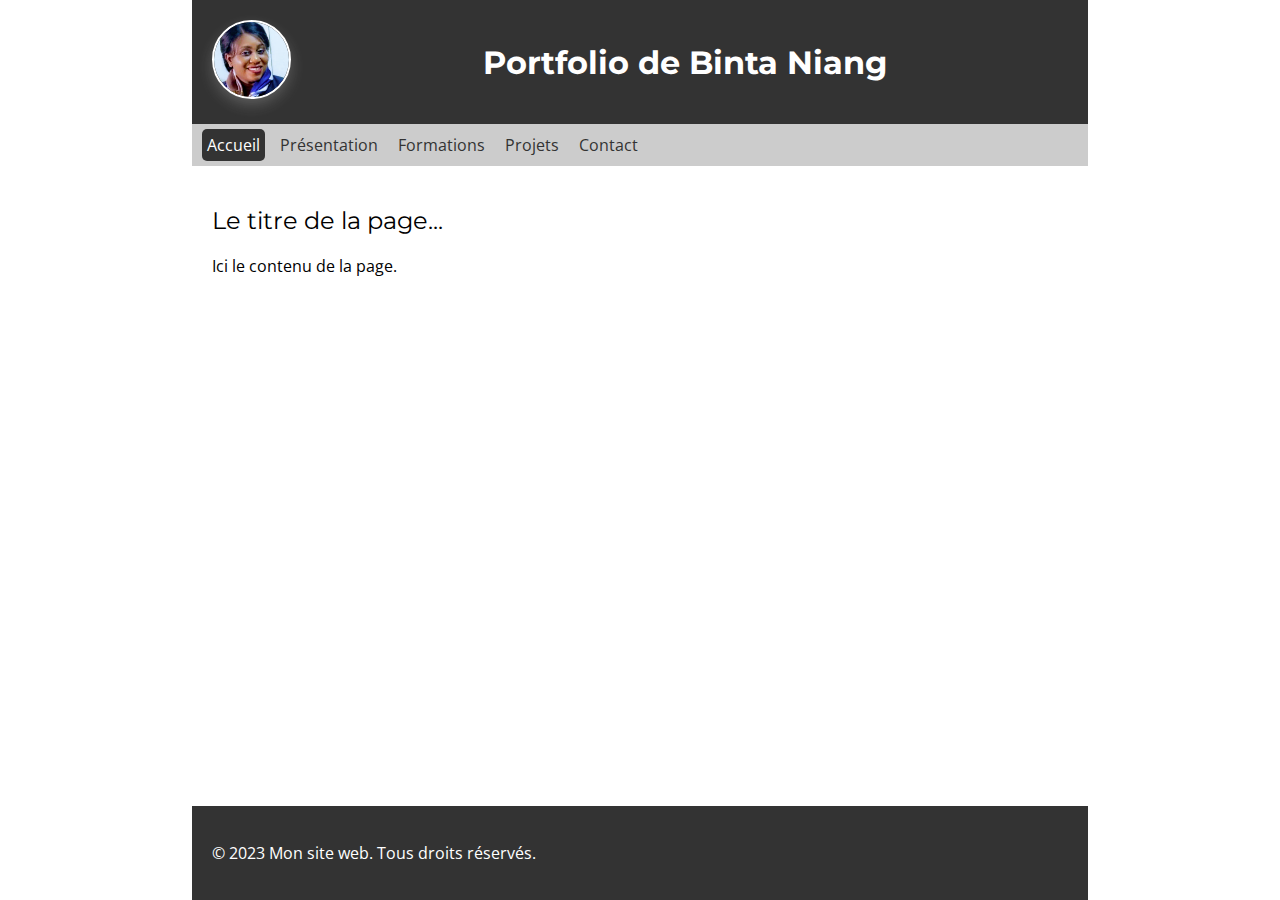
<file: projet-front-binta/index.html>
<!DOCTYPE html>
<html lang="fr">
<head>
  <meta charset="UTF-8">
  <meta http-equiv="X-UA-Compatible" content="IE=edge">
  <meta name="viewport" content="width=device-width, initial-scale=1.0">
  <link rel="stylesheet" href="css/styles.css">
  <link rel="stylesheet" href="css/responsive.css">
  <title>Portfolio de Binta Niang</title>
</head>
<body>

  <!-- Header -->
  <header>
    <a href="index.html">
      <img src="img/logo.png" alt="mon-logo"/>
    </a>
    <h1>Portfolio de Binta Niang</h1>
    <div class="burger-menu">
      <span></span>
      <span></span>
      <span></span>
    </div>
  </header>
  <!-- Fin Header -->

  <!-- Navigation -->
  <nav>
    <ul>
      <li><a href="index.html" class="active">Accueil</a></li>
      <li><a href="#">Présentation</a></li>
      <li><a href="#">Formations</a></li>
      <li><a href="projets.html">Projets</a></li>
      <li><a href="contact.html" href="#">Contact</a></li>
    </ul>
  </nav>
  <!-- Fin Navigation -->

  <!-- Partie Main -->
  <main>
    <h2>Le titre de la page...</h2>
    <p>Ici le contenu de la page.</p>
  </main>
  <!-- Fin Partie Main -->

  <!-- Footer -->
  <footer>
    <p>&copy; 2023 Mon site web. Tous droits réservés.</p>
  </footer>
  <!-- Fin Footer -->

  <script src="https://code.jquery.com/jquery-3.6.0.min.js"></script>
  <script src="js/script.js"></script>
</body>
</html>
</file>
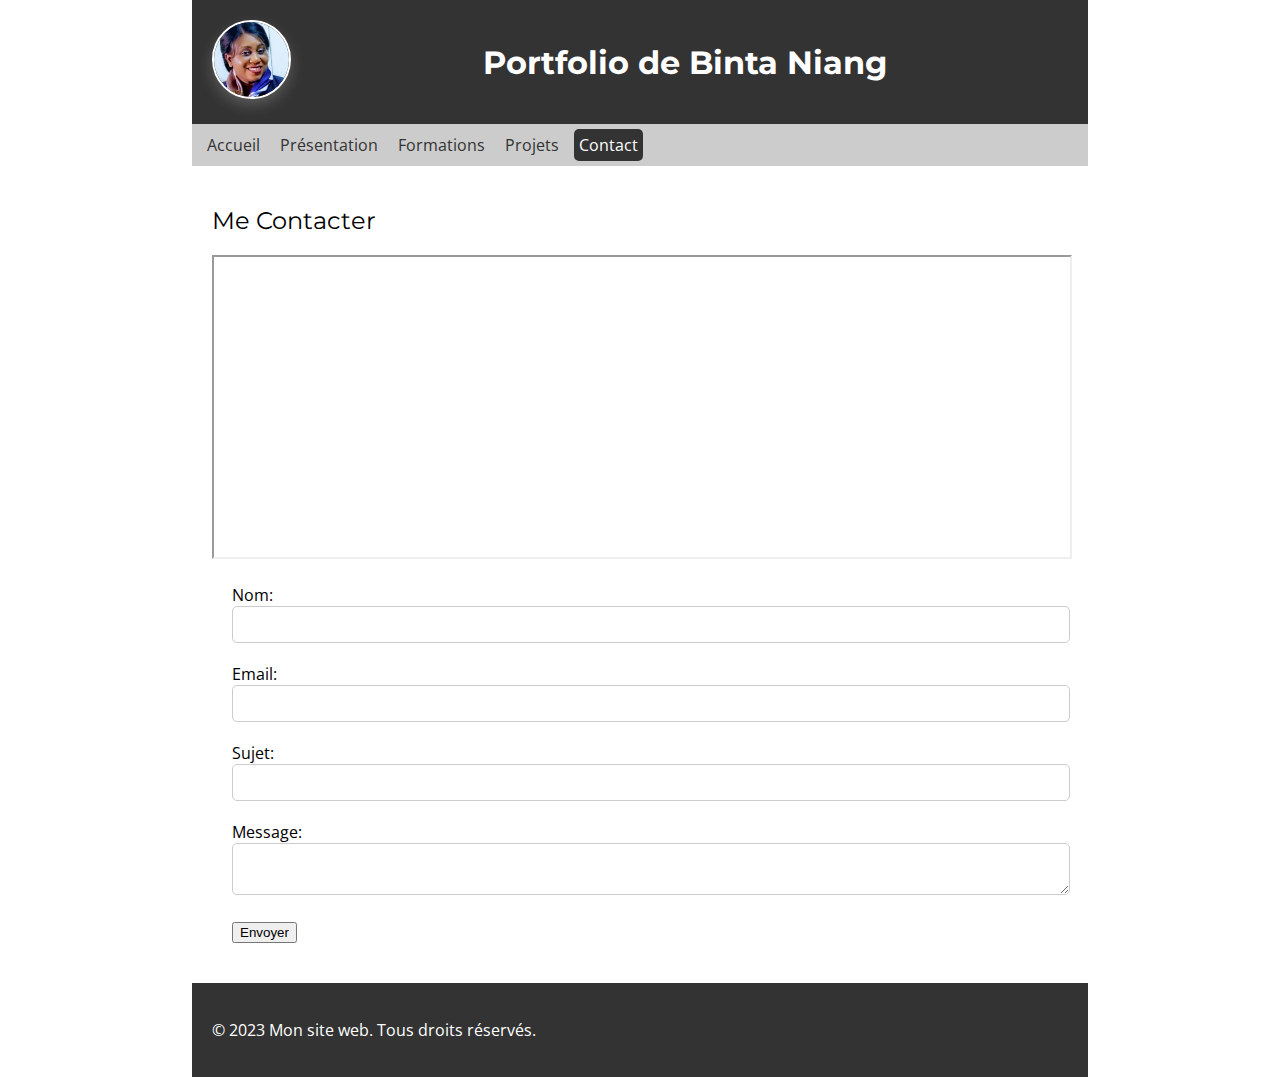
<file: projet-front-binta/contact.html>
<!DOCTYPE html>
<html lang="fr">
<head>
  <meta charset="UTF-8">
  <meta http-equiv="X-UA-Compatible" content="IE=edge">
  <meta name="viewport" content="width=device-width, initial-scale=1.0">
  <link rel="stylesheet" href="css/styles.css">
  <link rel="stylesheet" href="css/responsive.css">
  <title>Conctact</title>
</head>
<body>
  <header>
    <a href="index.html">
      <img src="img/logo.png" alt="mon-logo"/>
    </a>
    <h1>Portfolio de Binta Niang</h1>
    <div class="burger-menu">
      <span></span>
      <span></span>
      <span></span>
    </div>
  </header>

  <nav>
    <ul>
      <li><a href="index.html">Accueil</a></li>
      <li><a href="#">Présentation</a></li>
      <li><a href="#">Formations</a></li>
      <li><a href="projets.html">Projets</a></li>
      <li><a href="contact.html"class="active" href="#">Contact</a></li>
    </ul>
  </nav>

  <main>
    <h2>Me Contacter</h2>

    <!-- Google Map -->
    <div class="binta-map">
      <iframe></iframe>
    </div>

    <form class="contact-form" method="post" action="#">
      <div>
        <label for="name">Nom:</label>
        <input type="text" id="name" name="name" required>
      </div>
      <div>
        <label for="email">Email:</label>
        <input type="email" id="email" name="email" required>
      </div>
      <div>
        <label for="subject">Sujet:</label>
        <input type="text" id="subject" name="subject" required>
      </div>
      <div>
        <label for="message">Message:</label>
        <textarea id="message" name="message" required></textarea>
      </div>
      <div>
        <button type="submit">Envoyer</button>
      </div>
    </form>

  </main>

  <footer>
    <p>&copy; 2023 Mon site web. Tous droits réservés.</p>
  </footer>

  <script src="https://code.jquery.com/jquery-3.6.0.min.js"></script>
  <script src="js/script.js"></script>
</body>
</html>
</file>
<file: projet-front-binta/css/styles.css>
/* Styles généraux */

@import url('https://fonts.googleapis.com/css2?family=Montserrat:wght@300,400;700&display=swap');
@import url('https://fonts.googleapis.com/css?family=Open+Sans:400,700&display=swap');

body {
  display: flex;
  flex-direction: column;
  min-height: 100vh;
  font-family: 'Open Sans', sans-serif;
  margin: 0;
}

/* En-tête */
header {
  display: flex;
  align-items: center;
  justify-content: space-between;
  background-color: #333;
  color: #fff;
  padding: 20px;
}

header img {
  width: 75px;
  height: 75px;
  border-radius: 50%;
  border: 2px solid #fff;
  margin-right: 10px;
  box-shadow: rgba(255, 255, 255, 0.25) 0px 7px 14px, rgba(0, 0, 0, 0.22) 0px 10px 10px;
}

h1, h2, h3 {
  font-family: 'Montserrat', sans-serif;
}
h2 {
  font-weight: 400;
}

header h1 {
  margin: 0;
}

/* Navigation */
nav {
  display: flex;
  justify-content: space-between;
  background-color: #ccc;
  padding: 10px;
}

nav ul {
  display: flex;
  list-style: none;
  margin: 0;
  padding: 0;
}

nav ul li {
  margin-right: 10px;
}

nav ul li:last-child {
  margin-right: 0;
}

nav a {
  color: #333;
  text-decoration: none;
  padding: 5px;
  border-radius: 5px;
}

nav a.active {
  background-color: #333;
  color: #fff;
}

nav a:hover {
  background-color: #333;
  color: #fff;
}

/* Contenu principal */
main {
  padding: 20px;
  flex: 1;
}

/* Pied de page */
footer {
  background-color: #333;
  color: #fff;
  padding: 20px;
}

/* CSS pour le formulaire de contact */

/* Formulaire de contact */
.contact-form {
  display: flex;
  flex-direction: column;
  border-radius: 10px;
  padding: 20px;
}

/* Champ de saisie */
.contact-form input,
.contact-form textarea {
  width: 100%;
  padding: 10px;
  margin-bottom: 20px;
  border: 1px solid #ccc;
  border-radius: 5px;
}

/* Bouton d'envoi */
.contact-form input[type="submit"] {
  background-color: #4CAF50;
  color: white;
  padding: 10px 20px;
  border: none;
  border-radius: 5px;
  cursor: pointer;
}

.binta-map iframe {
  width: 100%;
  height: 300px;
  margin: 0;
}

/* Style pour la page projet */
.grid-container {
  display: grid;
  grid-template-columns: repeat(auto-fit, minmax(300px, 1fr));
  gap: 20px;
  justify-items: center;
  align-items: center;
}

.grid-item {
  position: relative;
  overflow: hidden;
  border-radius: 10px;
}

.grid-item img {
  width: 100%;
  height: 100%;
  object-fit: cover;
}

.overlay {
  position: absolute;
  top: 0;
  left: 0;
  width: 100%;
  height: 100%;
  padding: 20px;
  background-color: rgba(0,0,0,0.5);
  color: #fff;
  opacity: 0;
  transition: opacity 0.3s ease;
}

.grid-item:hover .overlay {
  opacity: 1;
}

.overlay h3 {
  margin-top: 0;
}

.overlay p {
  margin-bottom: 0;
}
</file>
<file: projet-front-binta/css/responsive.css>
/* Media queries */

/* Grand écran */
@media screen and (min-width: 1024px) {
  body {
    max-width: 70vw;
    margin: 0 auto;
  }
}

/* Écran moyen */
@media screen and (min-width: 768px) and (max-width: 1023px) {
  body {
    max-width: 80vw;
    margin: 0 auto;
  }
}

/* Écran petit */
@media screen and (max-width: 767px) {
  body {
    max-width: 100vw;
  }

  header {
    flex-wrap: wrap;
  }

  header h1 {
    flex: 1;
    margin-top: 10px;
  }

  .burger-menu {
    display: block;
  }

  nav {
    position: relative;
    top: 100%;
    left: 0;
    width: 100%;
    display: none;
    flex-direction: column;
    background-color: #ccc;
    padding: 10px;
  }


  nav.open {
    display: flex;
  }

  nav ul {
    flex-direction: column;
  }

  nav li {
    margin: 10px 0;
  }

  /* Style pour le burger menu*/

  /* Menu burger */

  .burger-menu + nav {
    display: none;
  }

  .burger-menu.open + nav {
    display: flex;
  }

  .burger-menu {
    cursor: pointer;
  }

  .burger-menu span {
    display: block;
    width: 30px;
    height: 4px;
    margin-bottom: 5px;
    background-color: #fff;
  }

  .burger-menu.active span:nth-of-type(1) {
    transform: rotate(45deg) translate(5px, 6px);
  }

  .burger-menu.active span:nth-of-type(2) {
    opacity: 0;
  }

  .burger-menu.active span:nth-of-type(3) {
    transform: rotate(-45deg) translate(6px, -6px);
  }

}

@media only screen and (max-width: 600px) {

  /* Formulaire de contact */
  .contact-form {
    padding: 10px;
  }

  /* Champ de saisie */
  .contact-form input[type="text"],
  .contact-form textarea {
    padding: 5px;
  }

  /* Bouton d'envoi */
  .contact-form input[type="submit"] {
    padding: 5px 10px;
  }
}
</file>
